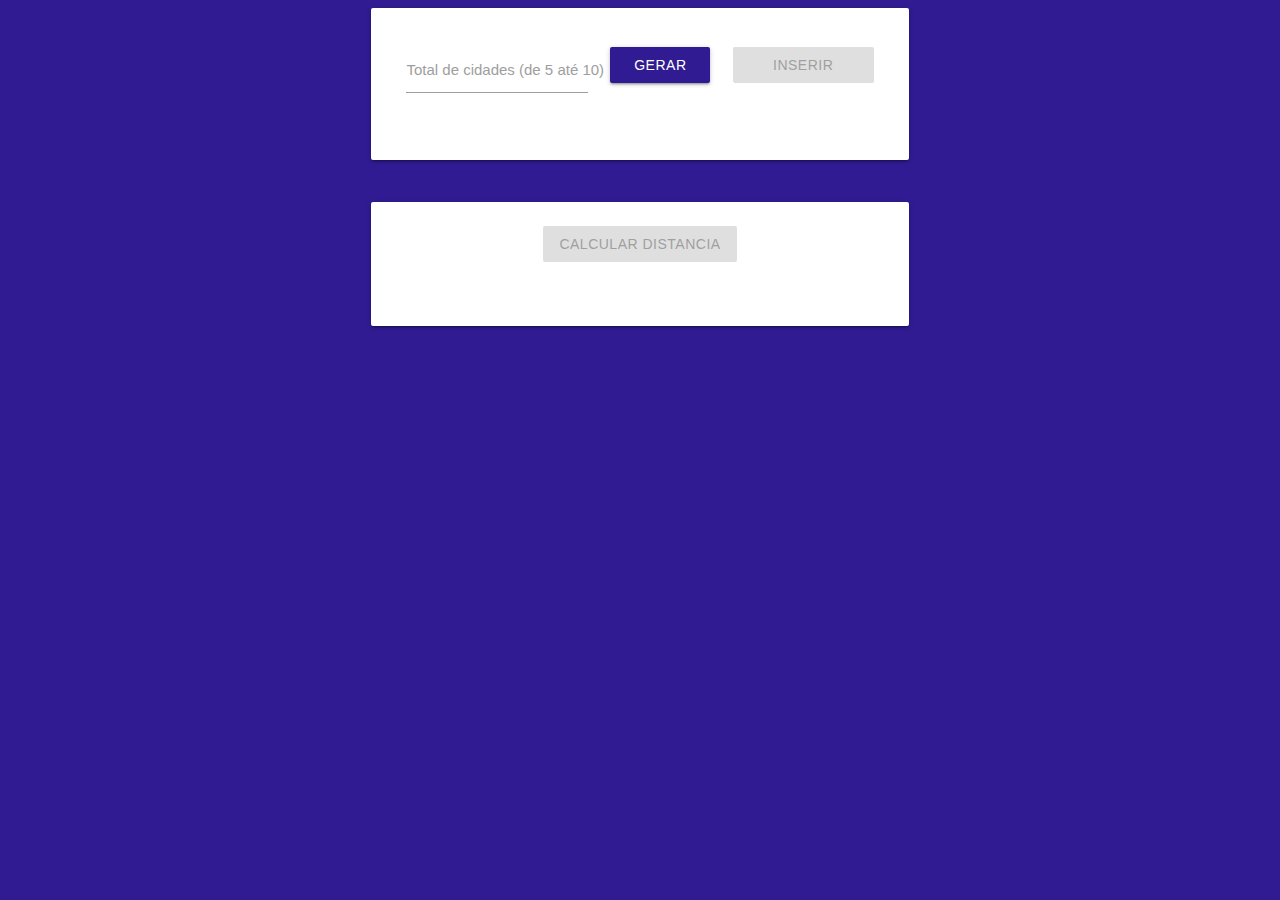
<file: index.html>
<!DOCTYPE html>
 <html>

 <head>
     <link href="https://fonts.googleapis.com/icon?family=Material+Icons" rel="stylesheet">
     <link type="text/css" rel="stylesheet" href="materialize/css/materialize.min.css" media="screen,projection" />
     <link type="text/css" rel="stylesheet" href="css/style.css" />
     <meta name="viewport" content="width=device-width, initial-scale=1.0" />
 </head>

 <body class="deep-purple darken-4 container">
     <div class="row wd-60">
         <div class="card horizontal col s12">
             <div class="card-stacked">
                 <div class="card-content">
                     <div class="row">
                         <div class="input-field col s5">
                             <input id="last_name" type="number" class="totalcidades validate totalcidades" min="3" max="10">
                             <label for="last_name">Total de cidades (de 5 até 10)</label>
                         </div>

                         <div class="input-field col s3">
                             <a class="waves-effect waves-light btn col s12 gerarcidades deep-purple darken-4">gerar cidades</a>
                         </div>

                         <div class="input-field col s4">
                             <a class="col s12 disabled waves-effect btn modal-trigger deep-purple darken-4 inserirdistancias">Inserir distancias</a>
                         </div>
                     </div>
                 </div>
             </div>
         </div>
     </div>

     <div class="row  wd-60">
         <div class="card horizontal col s12">
             <div class="card-stacked">
                 <div class="card-content">
                     <div class="row df-center">
                         <a class="calculardist disabled waves-effect btn modal-trigger deep-purple darken-4">Calcular distancia</a>
                     </div>
                     <div class="row resultado">
                     </div>
                 </div>
             </div>
         </div>
     </div>

     <div id="modaldistancias" class="modal modal-fixed-footer">
         <div class="modal-content">
             <h3>Distancias</h3>

             <div class="matrizdistancia">
             </div>
         </div>
         <div class="modal-footer">
             <a class="waves-effect waves-light btn salvardistancia">salvar</a>
         </div>
     </div>

     <div id="modalcidades" class="modal modal-fixed-footer">
         <div class="modal-content">
             <h3>Inserir cidades</h3>

             <form class="col row nomecidades formcidades" id='formcidade'>
             </form>
         </div>
         <div class="modal-footer">
             <a class="waves-effect waves-light btn btnsalvar">salvar</a>
         </div>
     </div>

     <script type="text/javascript" src="js/lib/jquery-3.4.1.min.js"></script>
     <script type="text/javascript" src="materialize/js/materialize.min.js"></script>
     <script type="text/javascript" src="js/init.js"></script>
     <script type="text/javascript" src="js/config.js"></script>
     <script type="text/javascript" src="js/ag.js"></script>
 </body>

 </html>
</file>
<file: css/style.css>
.selector-for-some-widget {
    box-sizing: content-box;
}

.mt20 {
    margin-top: 20px;
}

.p10 {
    padding: 10px;
}

.bold {
    font-weight: bold;
}

.df-center {
    display: flex;
    align-items: center;
    align-content: center;
    justify-content: center;
}

/*
.btn {
    margin: 5px;
}
*/

.wd-30 {
    width: 30%;
}

.wd-60 {
    width: 60%;
}

.cidadebadge {
    background: gray;
    padding: 10px;
    margin-right: 10px;
}

.matrizdistancia tr > td{
    width: 50px !important;
}

.matrizdistancia input{
    width: 40px;
}
</file>
